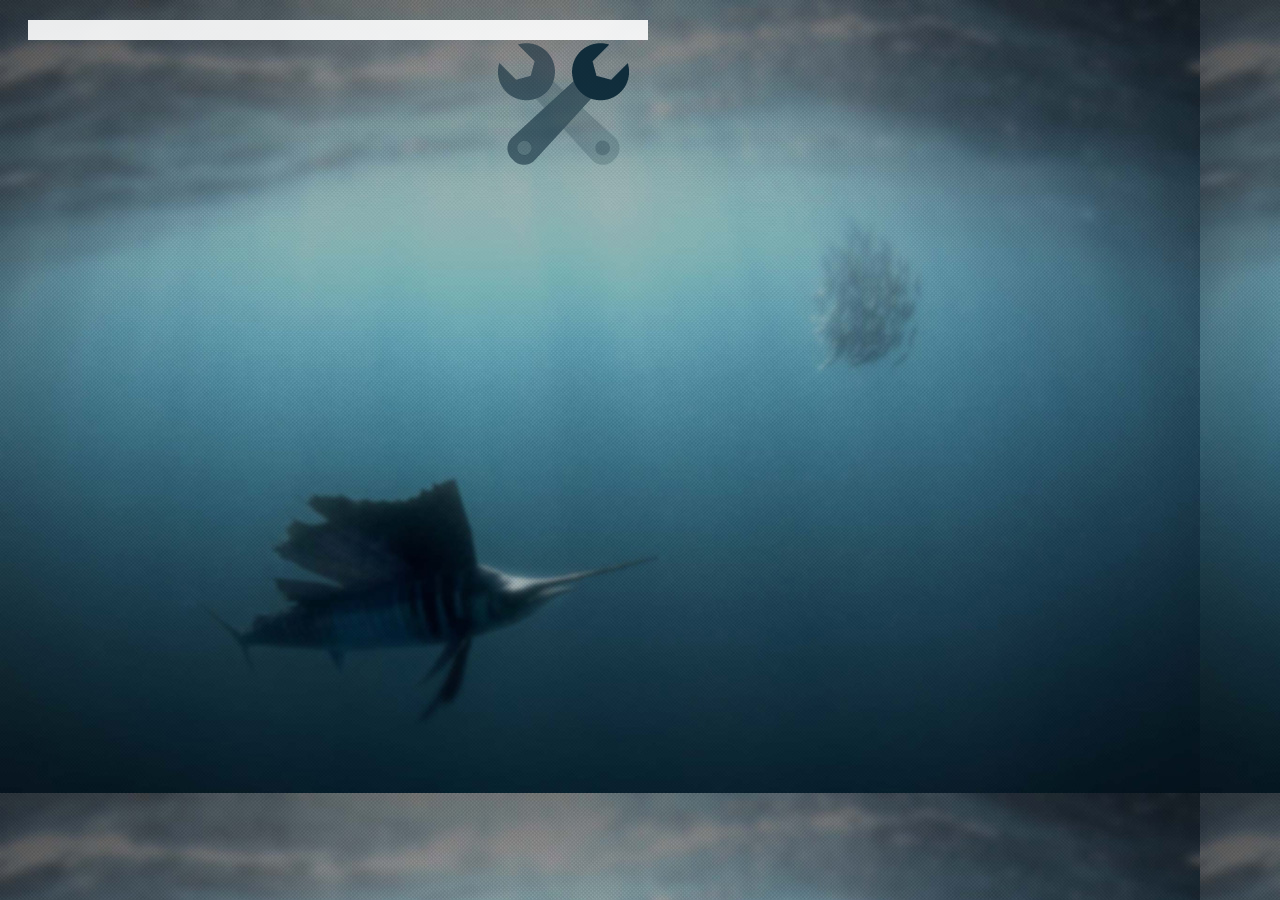
<file: docs/static/header.html>
<!DOCTYPE html>
<html>
<head>
<title>libsailfishapp documentation</title>
<link rel="stylesheet" href="https://fonts.googleapis.com/css?family=Source+Sans+Pro">
<style type="text/css">

body {
    font-family: "Source Sans Pro", "Helvetica Neue", Helvetica, Arial, sans-serif !important;
    background-image: url(background.jpg);
    background-attachment: fixed;
}

div#content {
    margin: 20px;
    padding: 10px;
    max-width: 600px;
    background-color: rgba(255, 255, 255, 0.9);
}

a {
    color: rgb(0, 102, 153);
}

code, pre {
    padding: 2px;
    margin: 2px;
    background-color: white;
}

</style>
</head>
<body>
<div id="content">
<img src="develop.png" style="float: right;" alt="">
</file>
